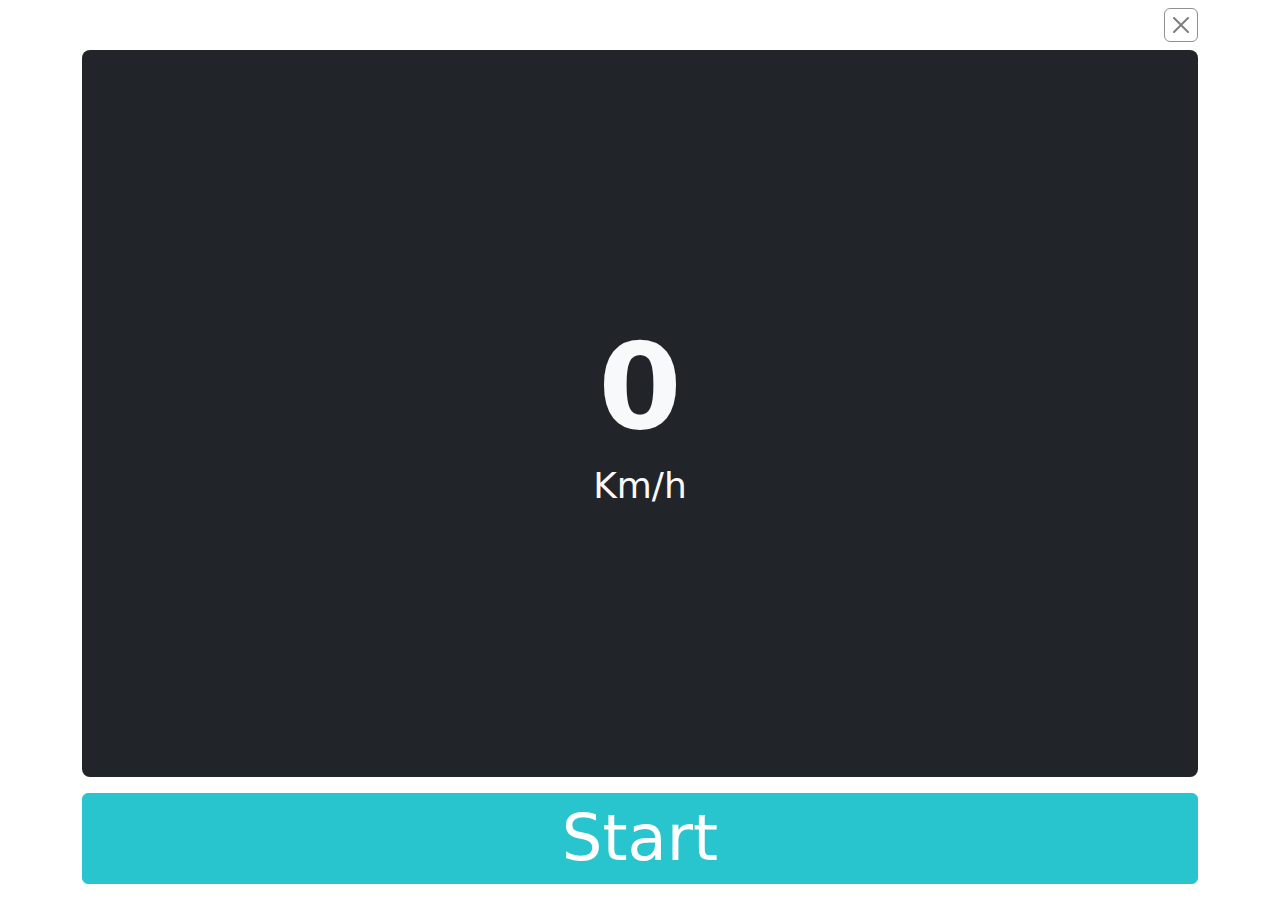
<file: speedometer.html>
<!DOCTYPE html>
<html class="h-100" lang="en">
<head>
    <meta charset="UTF-8">
    <meta name="viewport" content="width=device-width, initial-scale=1.0">
    <title>Ride</title>
    
    <link href="https://cdn.jsdelivr.net/npm/bootstrap@5.3.3/dist/css/bootstrap.min.css" rel="stylesheet" integrity="sha384-QWTKZyjpPEjISv5WaRU9OFeRpok6YctnYmDr5pNlyT2bRjXh0JMhjY6hW+ALEwIH" crossorigin="anonymous">

    <link rel="stylesheet" href="global.css">
</head>
<body class="h-100">
    
    <div class="container d-flex flex-column justify-content-between h-100">
        <nav class="navbar justify-content-end">
            <a class="btn btn-close border border-dark p-2" href="index.html"></a>
        </nav>
       
        <div class="d-flex flex-column justify-content-center align-items-center bg-dark text-light flex-fill mb-3 rounded-3">
            <span class="fw-bold display-1" style="font-size: 120px;" id="speed">0</span>
            <span style="font-size: 36px;">Km/h</span>
        </div>

        <button class="btn btn-primary mb-3 " id="start">
            <span class="display-3">Start</span></button>
        <button class="btn btn-danger d-none mb-3" id="stop">
            <span class="display-3">Stop</span></button>

    </div>
   <script src="storage.js"></script>
    <script src="speedometer.js"></script>

</body>
</html>
</file>
<file: global.css>
@import url("https://cdn.jsdelivr.net/npm/bootstrap-icons@1.11.3/font/bootstrap-icons.min.css");

:root, [data-bs-theme=light]{
    --bs-primary-rgb: 41, 197, 207
}

.btn-primary {
    --bs-btn-color: #fff;
    --bs-btn-bg: #29c5cf;
    --bs-btn-border-color: #29c5cf;
    --bs-btn-hover-color: #fff;
    --bs-btn-hover-bg: #20858c;
    --bs-btn-hover-border-color: #20858c;
    --bs-btn-focus-shadow-rgb: 49, 132, 253;
    --bs-btn-active-color: #fff;
    --bs-btn-active-bg: #20858c;
    --bs-btn-active-border-color: #20858c;
    --bs-btn-active-shadow: inset 0 3px 5px rgba(0, 0, 0, 0.125);
    --bs-btn-disabled-color: #fff;
    --bs-btn-disabled-bg: #29c5cf;
    --bs-btn-disabled-border-color: #29c5cf;
}

#mapDetail{
    height: 300px;
    background-color: #ccc;
}
</file>
